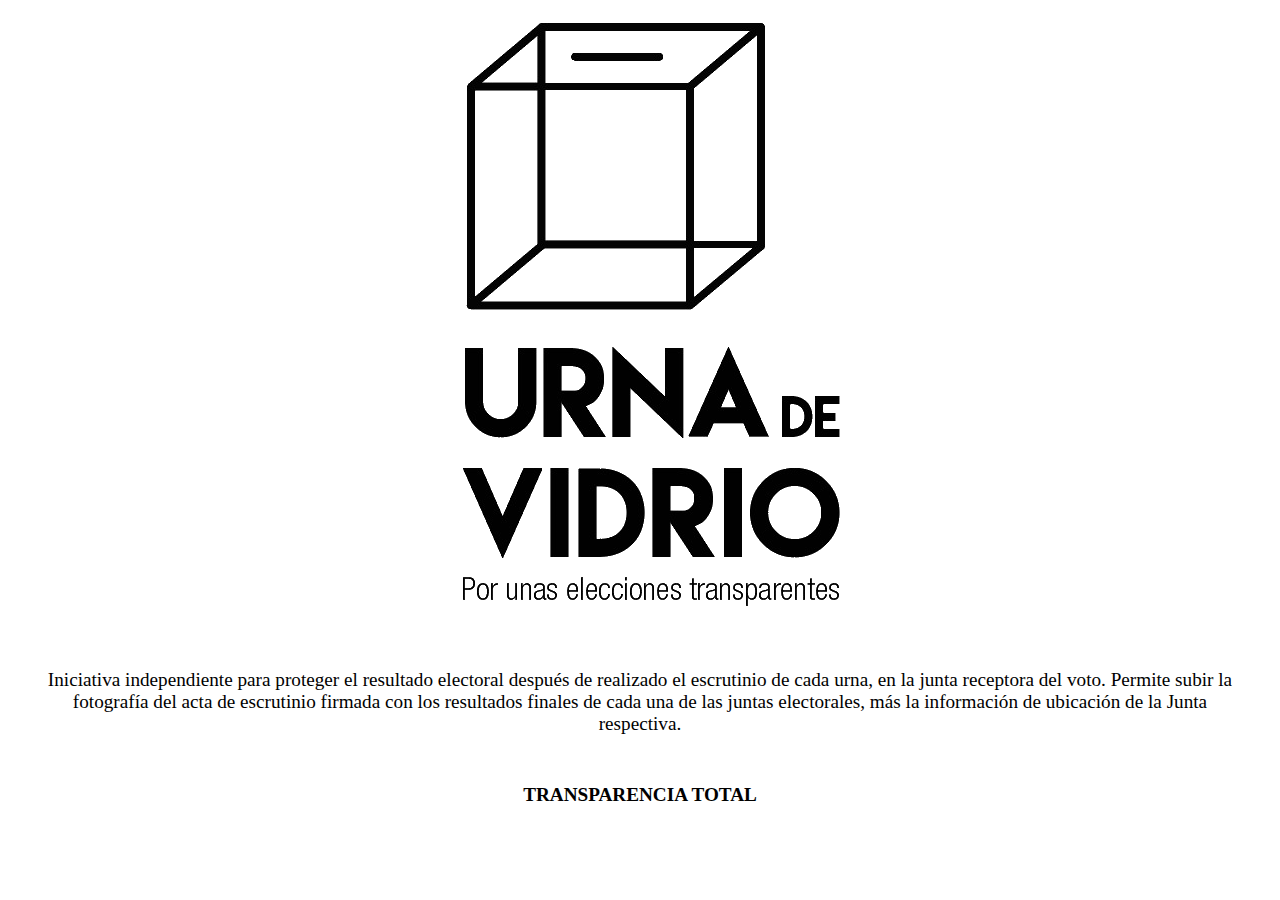
<file: standalone_index/index.html>
<!doctype html>

<html lang="en">
<head>
  <meta charset="utf-8">

  <title>Urna de Vidrio</title>
  <meta name="description" content="TRANSPARENCIA TOTAL">
  <meta name="author" content="Independiente">

</head>

<body>
<p style="text-align: center;"><img src="logo.png" /></p>
<p style="text-align: center; padding: 30px;font-size: larger;">Iniciativa independiente para proteger el resultado electoral después de realizado el escrutinio de cada urna, en la junta receptora del voto.  Permite subir la fotografía del acta de escrutinio firmada con los resultados finales de cada una de las juntas electorales, más la información de ubicación de la Junta respectiva.</p>
<p style="text-align: center; font-weight: bold;font-size: larger;">TRANSPARENCIA TOTAL</p>
</body>

<script>
  (function(i,s,o,g,r,a,m){i['GoogleAnalyticsObject']=r;i[r]=i[r]||function(){
  (i[r].q=i[r].q||[]).push(arguments)},i[r].l=1*new Date();a=s.createElement(o),
  m=s.getElementsByTagName(o)[0];a.async=1;a.src=g;m.parentNode.insertBefore(a,m)
  })(window,document,'script','https://www.google-analytics.com/analytics.js','ga');

  ga('create', 'UA-1050065-15', 'auto');
  ga('send', 'pageview');

</script>

</html>
</file>
